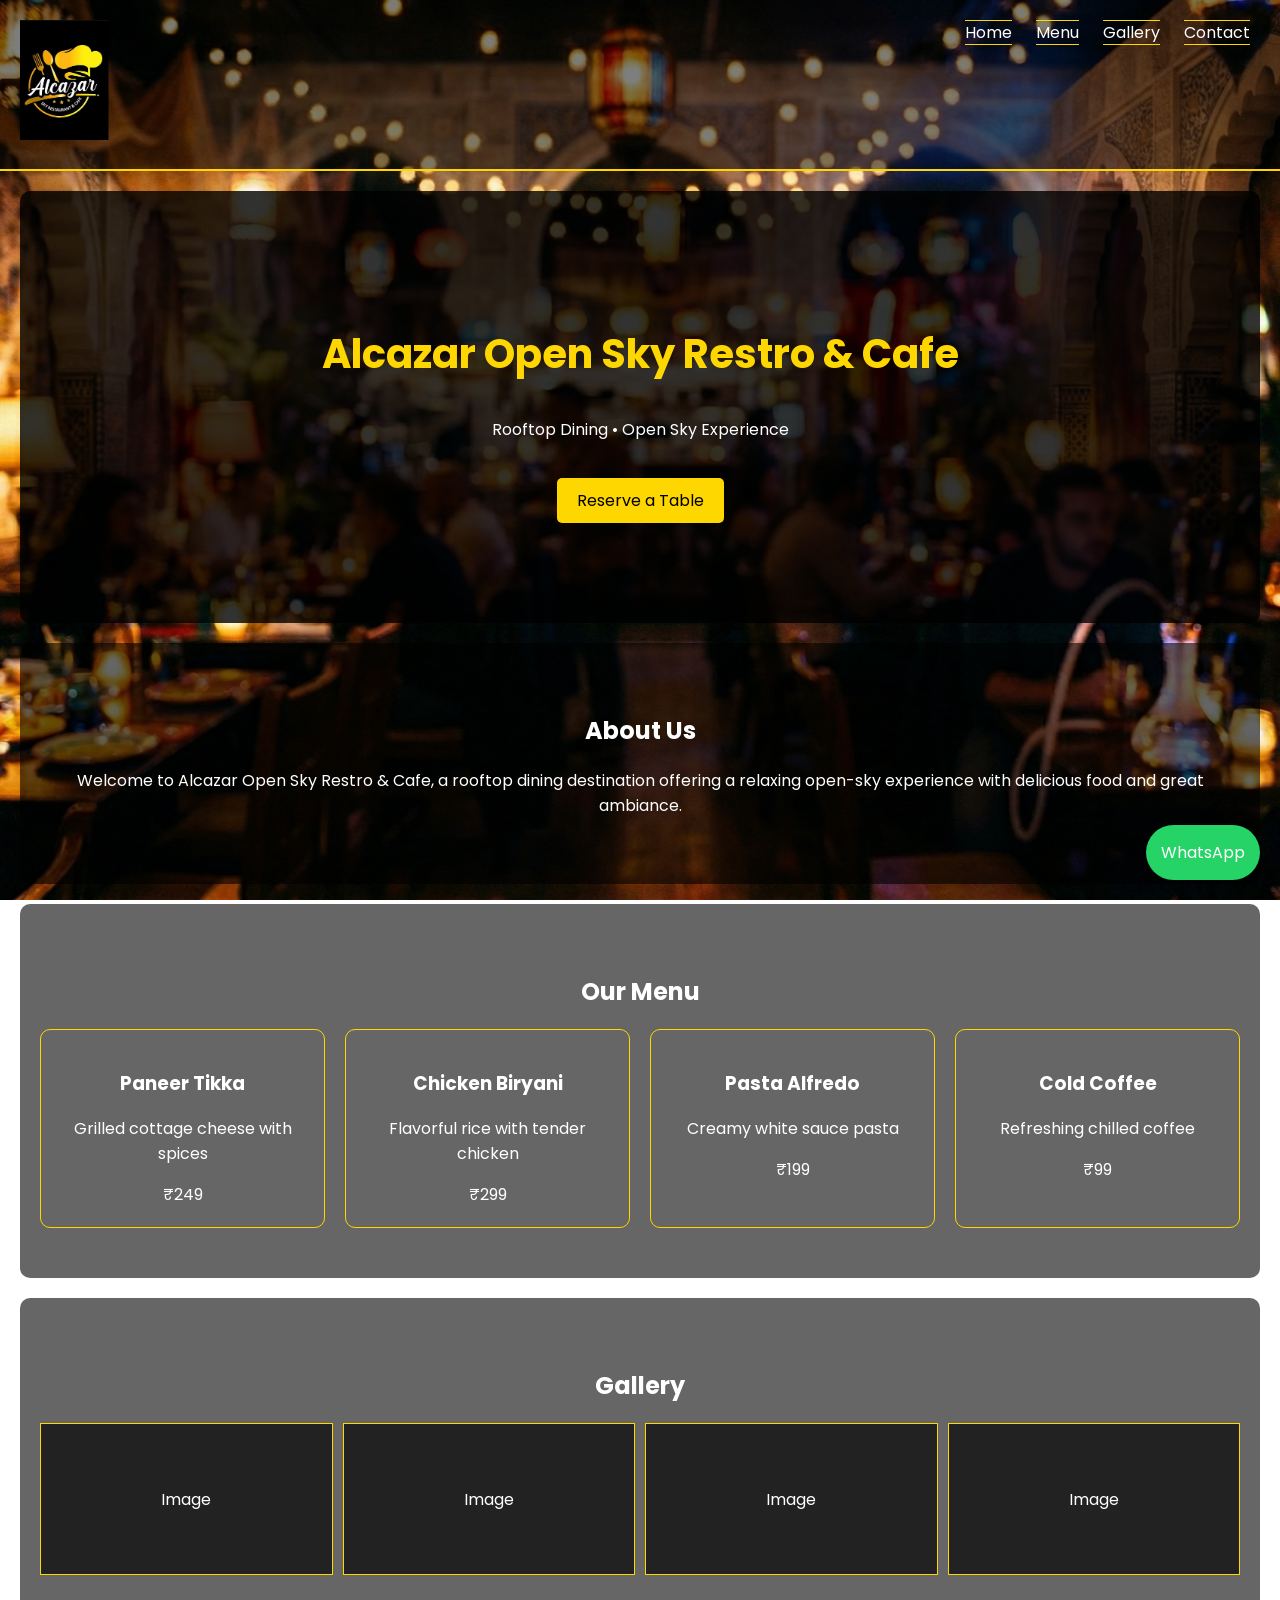
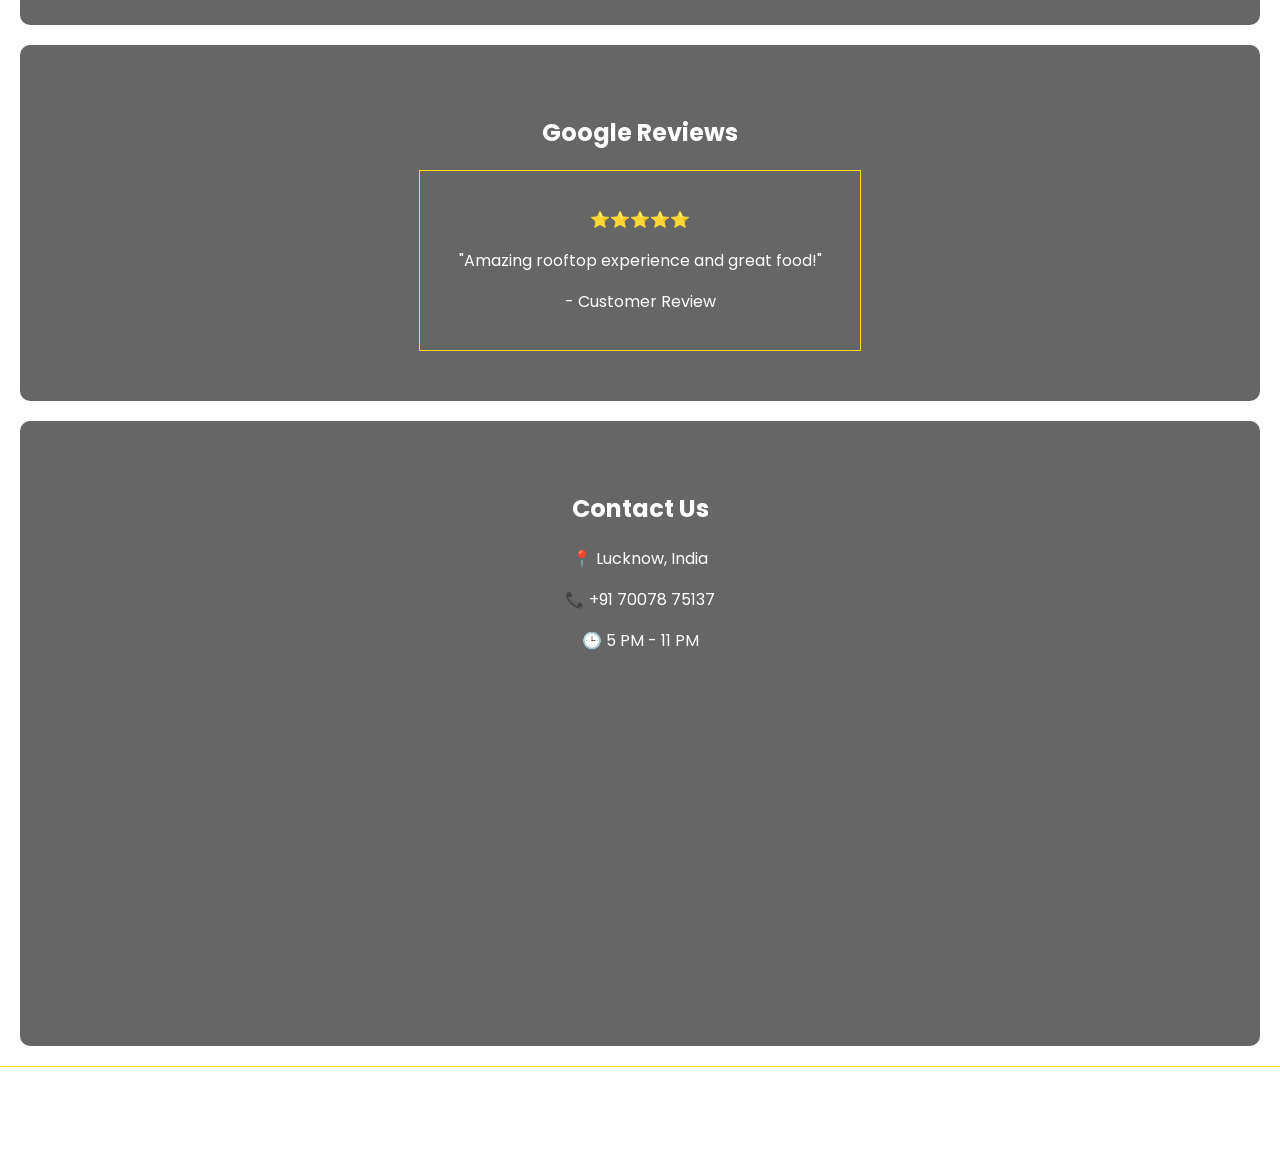
<file: index.html>
<!DOCTYPE html>
<html lang="en">
<head>
  <meta charset="UTF-8" />
  <meta name="viewport" content="width=device-width, initial-scale=1.0" />
  <title>Alcazar Open Sky Restro & Cafe</title>
  <link rel="stylesheet" href="style.css" />
  <link href="https://fonts.googleapis.com/css2?family=Poppins:wght@300;400;600&display=swap" rel="stylesheet">
</head>
<body>

<header>
  <div class="logo"><img src="logo.png" alt="Alcazar Logo" height="120"></div>
  <nav>
    <a href="#home">Home</a>
    <a href="#menu">Menu</a>
    <a href="#gallery">Gallery</a>
    <a href="#contact">Contact</a>
  </nav>
</header>

<section id="home" class="hero">
  <h1>Alcazar Open Sky Restro & Cafe</h1>
  <p>Rooftop Dining • Open Sky Experience</p>
  <a href="#contact" class="btn">Reserve a Table</a>
</section>

<section class="about">
  <h2>About Us</h2>
  <p>
    Welcome to Alcazar Open Sky Restro & Cafe, a rooftop dining destination offering a
    relaxing open-sky experience with delicious food and great ambiance.
  </p>
</section>

<section id="menu" class="menu">
  <h2>Our Menu</h2>
  <div class="menu-grid">
    <div class="menu-item">
      <h3>Paneer Tikka</h3>
      <p>Grilled cottage cheese with spices</p>
      <span>₹249</span>
    </div>
    <div class="menu-item">
      <h3>Chicken Biryani</h3>
      <p>Flavorful rice with tender chicken</p>
      <span>₹299</span>
    </div>
    <div class="menu-item">
      <h3>Pasta Alfredo</h3>
      <p>Creamy white sauce pasta</p>
      <span>₹199</span>
    </div>
    <div class="menu-item">
      <h3>Cold Coffee</h3>
      <p>Refreshing chilled coffee</p>
      <span>₹99</span>
    </div>
  </div>
</section>

<section id="gallery" class="gallery">
  <h2>Gallery</h2>
  <div class="gallery-grid">
    <div class="placeholder">Image</div>
    <div class="placeholder">Image</div>
    <div class="placeholder">Image</div>
    <div class="placeholder">Image</div>
  </div>
</section>

<section class="reviews">
  <h2>Google Reviews</h2>
  <div class="review-box">
    <p>⭐⭐⭐⭐⭐</p>
    <p>"Amazing rooftop experience and great food!"</p>
    <p>- Customer Review</p>
  </div>
</section>

<section id="contact" class="contact">
  <h2>Contact Us</h2>
  <p>📍 Lucknow, India</p>
  <p>📞 +91 70078 75137</p>
  <p>🕒 5 PM - 11 PM</p>
  <iframe
    src="https://www.google.com/maps/embed?pb=!1m18!1m12!1m3!1d3561.3109727460906!2d80.898335!3d26.7982252!2m3!1f0!2f0!3f0!3m2!1i1024!2i768!4f13.1!3m3!1m2!1s0x399bfd8eee2e9175%3A0x742c3a3d995ac404!2sAlcazar%20open%20sky%20restaurant%20%26%20cafe!5e0!3m2!1sen!2sin!4v1772448695637!5m2!1sen!2sin" 
    width="100%"
    height="300"
    style="border:0;"
    allowfullscreen=""
    loading="lazy">
  </iframe>
</section>

<a href="https://wa.me/917007875137" class="whatsapp">WhatsApp</a>

<footer>
  <p>© 2026 Alcazar Open Sky Restro & Cafe</p>
</footer>

</body>
</html>
</file>
<file: style.css>
body {
  margin: 0;
  font-family: 'Poppins', sans-serif;
  color: white;
  background: url('background.jpg') no-repeat center center fixed;
  background-size: cover;
}

header {
  display: flex;
  justify-content: space-between;
  padding: 20px;
  background:rgba(0, 0, 0, 0.5);
  border-bottom: 2px solid gold;
}


.logo {
  font-size: 24px;
  font-weight: bold;
  max-height:fit-content;
  max-width: fit-content;
  
}

nav a {
  margin: 0 10px;
  color: white;
  text-decoration: none;
   border-block: 1px solid gold;

}

.hero {
  text-align: center;
  padding: 100px 20px;
  background: rgba(0, 0, 0, 0.8);
}

.hero h1 {
  font-size: 40px;
  color: gold;
}

.btn {
  display: inline-block;
  margin-top: 20px;
  padding: 10px 20px;
  background: gold;
  color: black;
  text-decoration: none;
  border-radius: 5px;
}

section {
  padding: 50px 20px;
  text-align: center;
}

.menu-grid {
  display: grid;
  grid-template-columns: repeat(auto-fit, minmax(200px, 1fr));
  gap: 20px;
}

.menu-item {
  border: 1px solid gold;
  padding: 20px;
  border-radius: 10px;
}

.gallery-grid {
  display: grid;
  grid-template-columns: repeat(auto-fit, minmax(150px, 1fr));
  gap: 10px;
}

.placeholder {
  height: 150px;
  background: #222;
  display: flex;
  align-items: center;
  justify-content: center;
  border: 1px solid gold;
}

.review-box {
  border: 1px solid gold;
  padding: 20px;
  margin: auto;
  max-width: 400px;
}

.contact iframe {
  margin-top: 20px;
}

.whatsapp {
  position: fixed;
  bottom: 20px;
  right: 20px;
  background: #25D366;
  color: white;
  padding: 15px;
  border-radius: 50px;
  text-decoration: none;
}

footer {
  text-align: center;
  padding: 20px;
  border-top: 1px solid gold;
}
section {
  padding: 50px 20px;
  text-align: center;
  background: rgba(0, 0, 0, 0.6);
  margin: 20px;
  border-radius: 10px;
}
@media (max-width: 768px) {

  header {
    flex-direction: column;
    text-align: center;
  }

  nav {
    margin-top: 10px;
  }

  .hero h1 {
    font-size: 28px;
  }

  .menu-grid {
    grid-template-columns: 1fr;
  }

  .gallery-grid {
    grid-template-columns: 1fr 1fr;
  }
}
</file>
